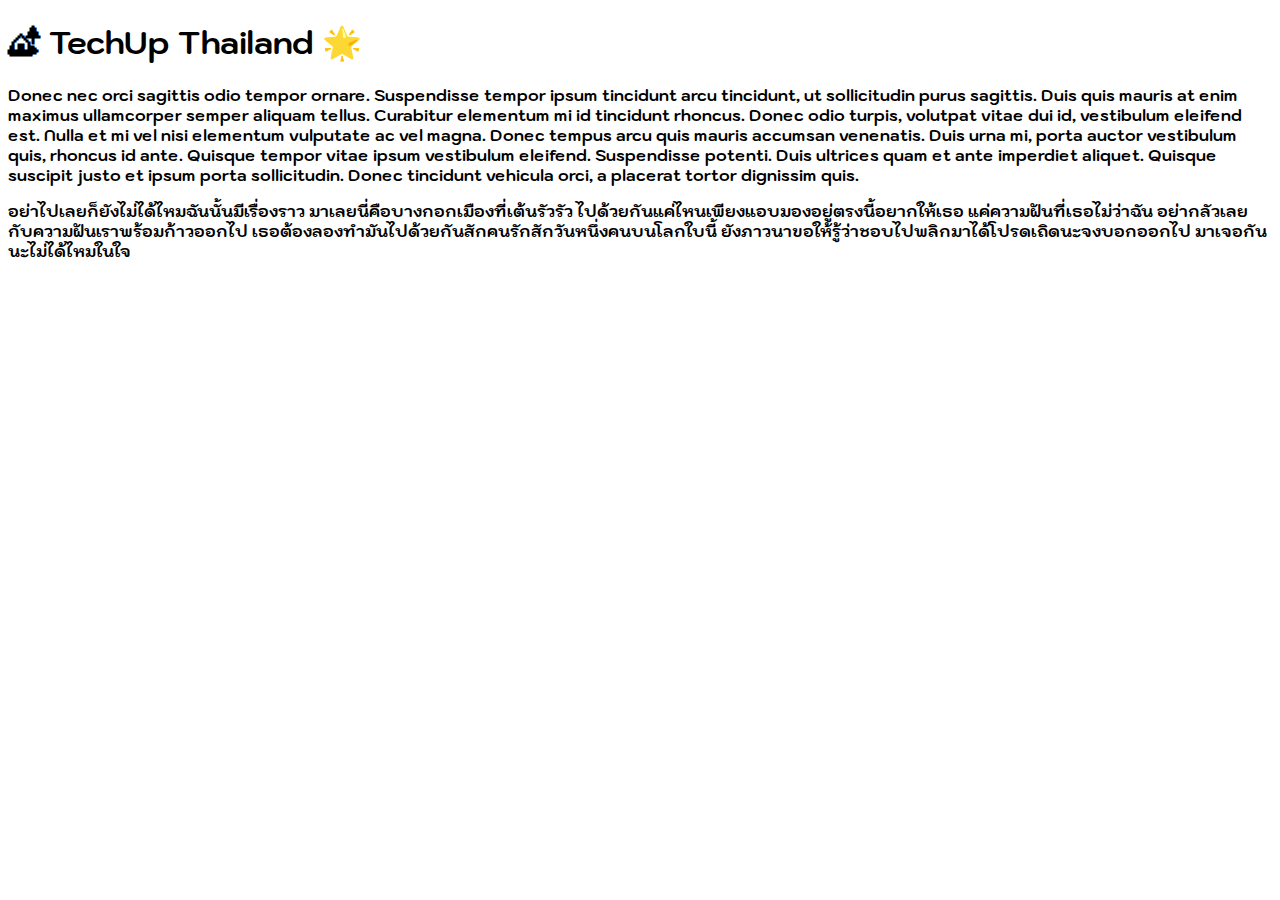
<file: ex1-google-fonts/index.html>
<!DOCTYPE html>
<html lang="en">
  <head>
    <meta charset="UTF-8" />
    <meta http-equiv="X-UA-Compatible" content="IE=edge" />
    <meta name="viewport" content="width=device-width, initial-scale=1.0" />
    <link rel="stylesheet" href="./style.css" />
    <title>Fonts Exercise 1 Google Fonts</title>
    <link rel="preconnect" href="https://fonts.googleapis.com" />
    <link rel="preconnect" href="https://fonts.gstatic.com" crossorigin />
    <link
      href="https://fonts.googleapis.com/css2?family=Kodchasan:ital,wght@0,200;0,300;0,400;0,500;0,600;0,700;1,200;1,300;1,400;1,500;1,600;1,700&display=swap"
      rel="stylesheet"
    />
  </head>
  <body>
    <div class="kodchasan-bold">
      <h1>🏕 TechUp Thailand 🌟</h1>
      <p>
        Donec nec orci sagittis odio tempor ornare. Suspendisse tempor ipsum
        tincidunt arcu tincidunt, ut sollicitudin purus sagittis. Duis quis
        mauris at enim maximus ullamcorper semper aliquam tellus. Curabitur
        elementum mi id tincidunt rhoncus. Donec odio turpis, volutpat vitae dui
        id, vestibulum eleifend est. Nulla et mi vel nisi elementum vulputate ac
        vel magna. Donec tempus arcu quis mauris accumsan venenatis. Duis urna
        mi, porta auctor vestibulum quis, rhoncus id ante. Quisque tempor vitae
        ipsum vestibulum eleifend. Suspendisse potenti. Duis ultrices quam et
        ante imperdiet aliquet. Quisque suscipit justo et ipsum porta
        sollicitudin. Donec tincidunt vehicula orci, a placerat tortor dignissim
        quis.
      </p>
      <p>
        อย่าไปเลยก็ยังไม่ได้ไหมฉันนั้นมีเรื่องราว
        มาเลยนี่คือบางกอกเมืองที่เต้นรัวรัว
        ไปด้วยกันแค่ไหนเพียงแอบมองอยู่ตรงนี้อยากให้เธอ แค่ความฝันที่เธอไม่ว่าฉัน
        อย่ากลัวเลยกับความฝันเราพร้อมก้าวออกไป
        เธอต้องลองทำมันไปด้วยกันสักคนรักสักวันหนึ่งคนบนโลกใบนี้
        ยังภาวนาขอให้รู้ว่าชอบไปพลิกมาได้โปรดเถิดนะจงบอกออกไป
        มาเจอกันนะไม่ได้ไหมในใจ
      </p>
    </div>
  </body>
</html>
</file>
<file: ex1-google-fonts/style.css>
.kodchasan-bold {
  font-family: "Kodchasan", sans-serif;
  font-weight: 700;
  font-style: normal;
}
</file>
